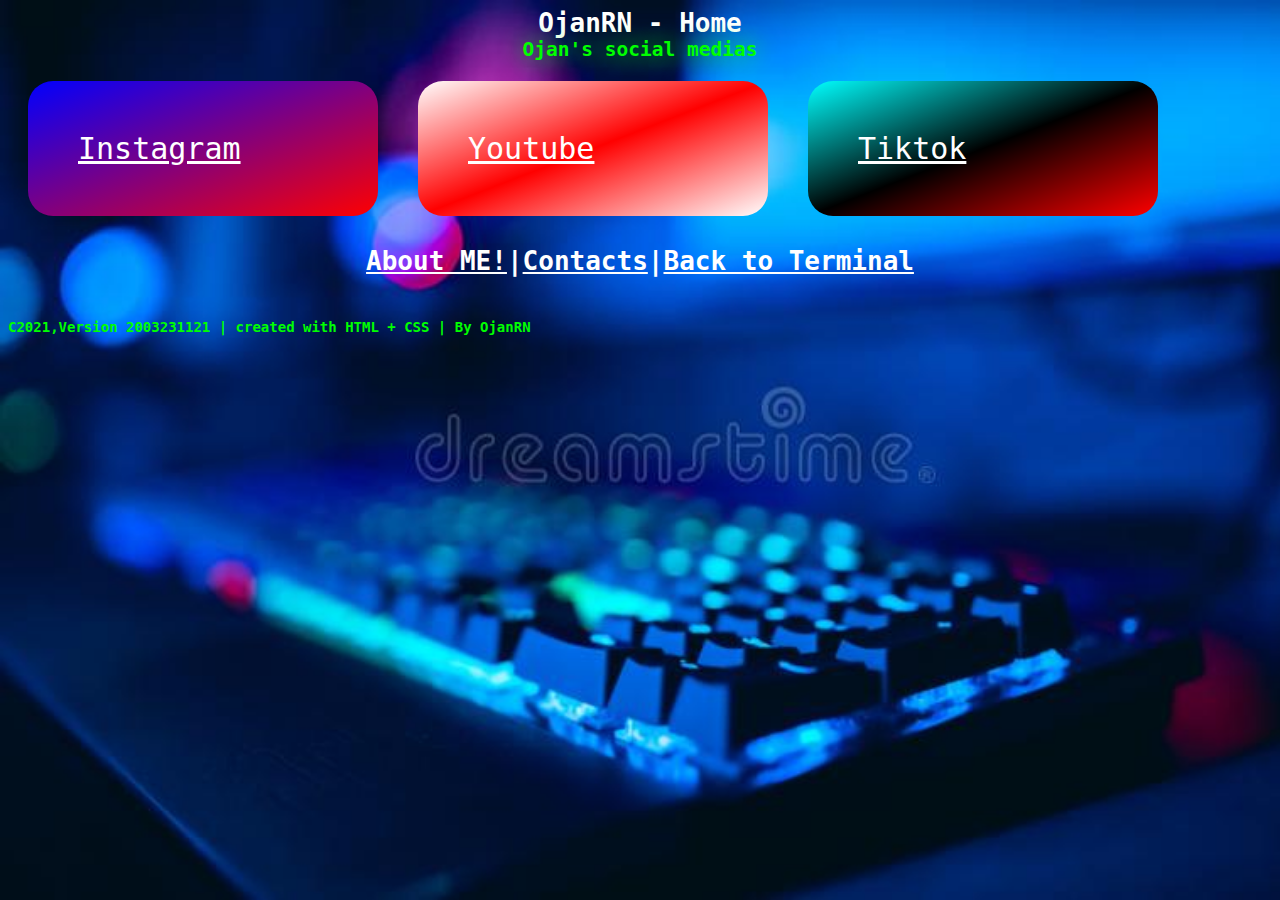
<file: index.html>
<meta name="viewport" content="width=device-width, initial-scale=1.0">
<html>
    <head>
        <title>
            OjanRN - Home
        </title>
        <link rel="stylesheet" href="style.css">
        <style>
            div {
                background-color: aqua;
                width: 250px;
                border: 1px transparent;
                border-radius: 25px;
                padding: 50px;
                margin: 20px;
            }

            div2 {
                background-color: rgb(253, 0, 0);
                width: 250px;
                border: 1px transparent;
                border-radius: 25px;
                padding: 50px;
                margin: 20px;
            }

            div3 {
                background-color: rgb(253, 0, 0);
                width: 250px;
                border: 1px transparent;
                border-radius: 25px;
                padding: 50px;
                margin: 20px;
            }
            
            div4 {
                background-color: rgb(253, 0, 0);
                width: 250px;
                border: 1px transparent;
                border-radius: 25px;
                padding: 50px;
                margin: 20px;
            }


        </style>
        <body>
            <h1>
                OjanRN - Home
            </h1>
            <h2>
                Ojan's social medias
            </h2>
            <div id='div1'>
                <a href="https://instagram.com/fauzanrizkynaufal/">Instagram</a>
            </div> 
            <div2 id='div2'>
                <a href="https://www.youtube.com/channel/UCd68OcJkno81SRJyuKU1zKQ">Youtube</a>
            </div2>
            
            <div3 id='div3'>
                <a href="https://www.tiktok.com/@ojanrn">Tiktok</a>

            </div3>
            <hr>
            <h1>
                <a href="aboutme.html">About ME!</a>
                <a> | </a>
                <a href="cntct.html">Contacts</a>
                <a> | </a>
                <a href="https://ojanrn.github.io/ojanterminal.com/">Back to Terminal</a>
            </h1>
            <hr>
            <h6>
                C2021,Version 2003231121  |  created with HTML + CSS  |  By OjanRN
            </h6>
        
        
        </body>


    </head>
</html>
</file>
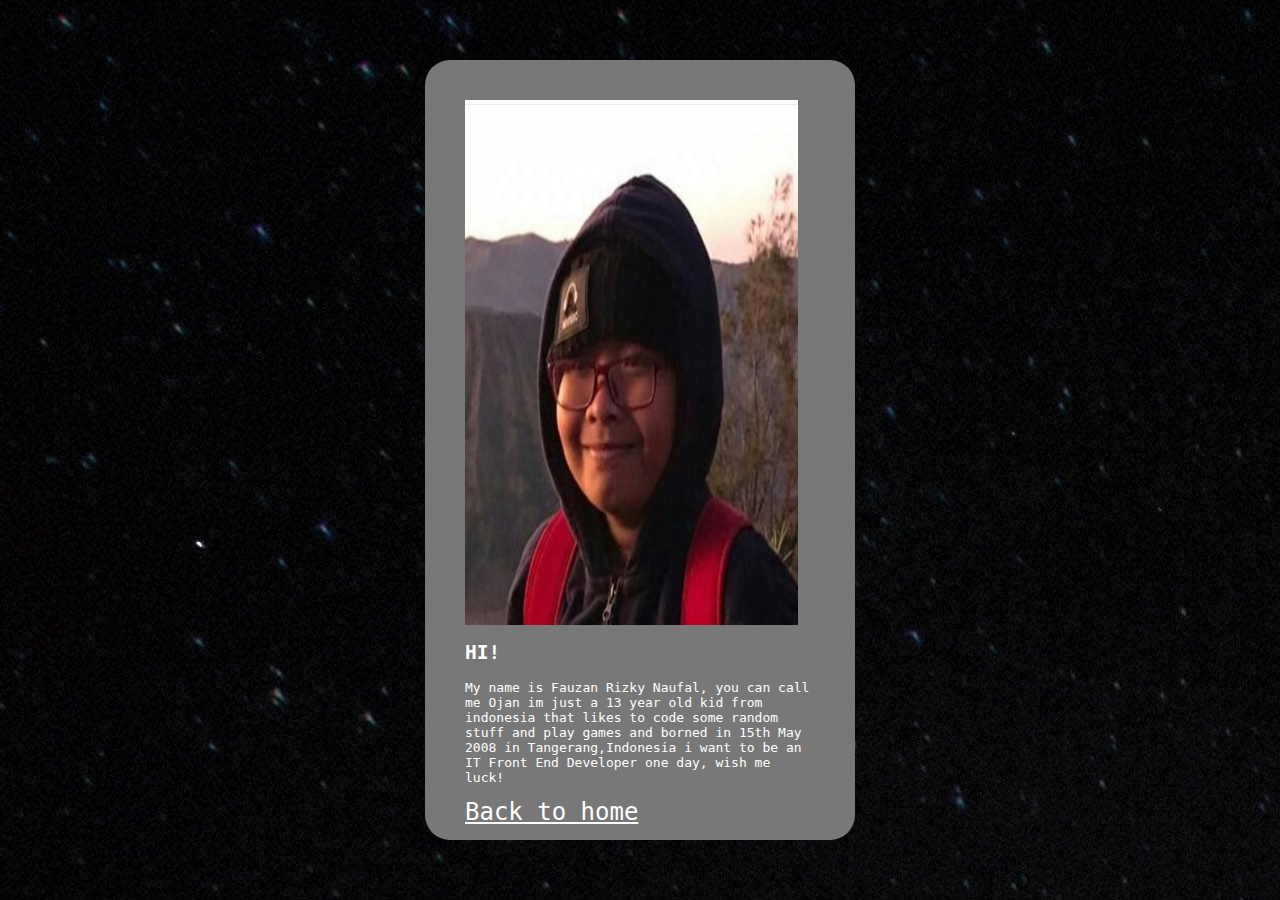
<file: aboutme.html>
<meta name="viewport" content="width=device-width, initial-scale=1.0">
<html>
    <head>
        <title>
            OjanRN - About Me!
        </title>
        <link rel="stylesheet" href="styleaboutme.css">
        <style>
            div {
                width: 350px;
                border: 1px transparent;
                border-radius: 25px;
                padding: 40px;
                margin: auto;
            }
        </style>
        <body>
            <div class="div1">
                <img src="ojanpicture.jpg">
                <h2>
                    HI!
                </h2>
                <p>
                    My name is Fauzan Rizky Naufal, you can call me Ojan 
                    im just a 13 year old kid from indonesia 
                    that likes to code some random stuff and play games
                    and borned in 15th May 2008 in Tangerang,Indonesia
                    i want to be an IT Front End Developer one day, wish me luck!
                </p>
                <a href="index.html">
                    Back to home
                </a>


            </div>

            





        </body>


    </head>


</html>
</file>
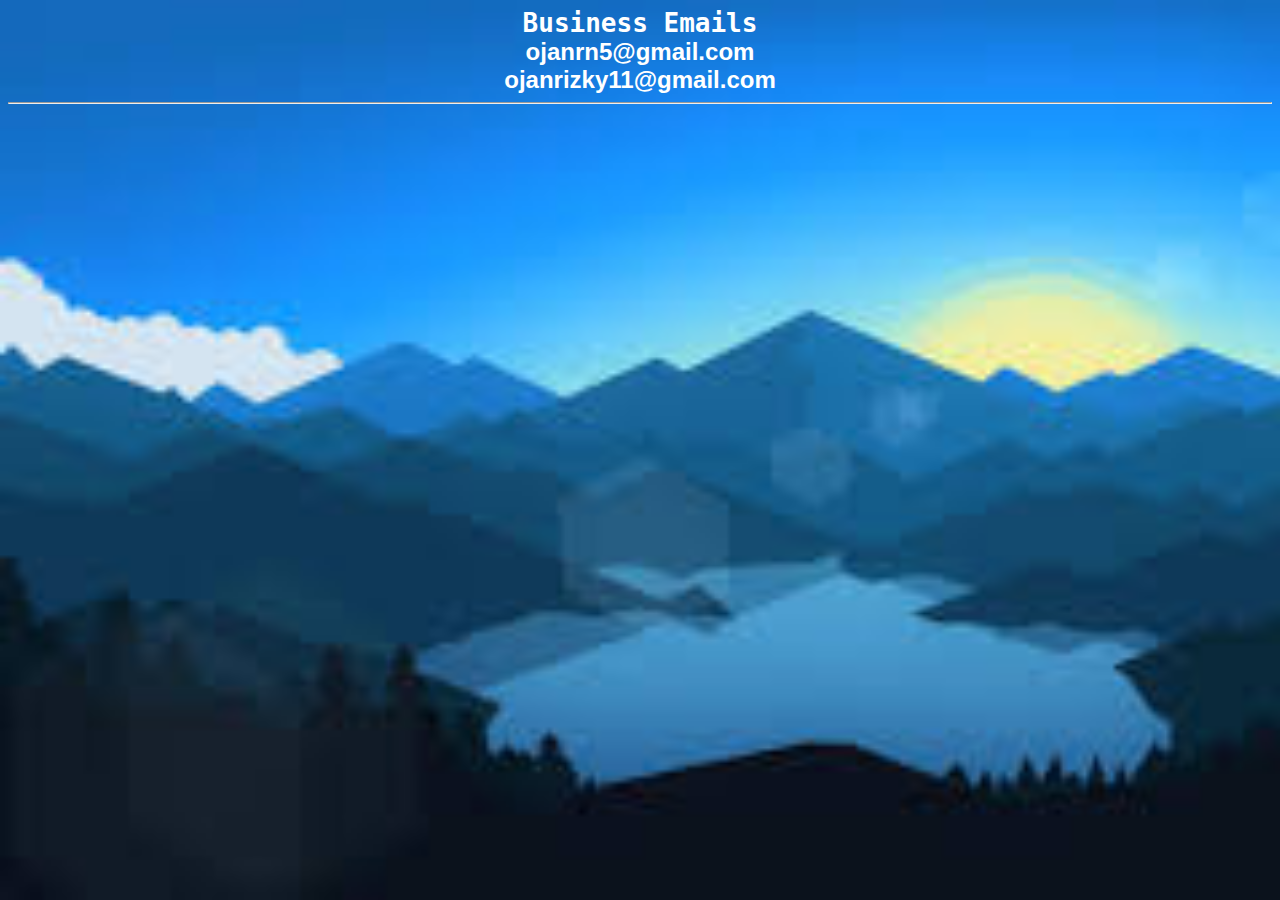
<file: cntct.html>
<meta name="viewport" content="width=device-width, initial-scale=1.0">
<html>
    <head>
        <title>Ojan Contacts</title>
        <link rel="stylesheet" href="stylecntct.css">
        <body>
            <h1>
                Business Emails
            </h1>
            <h2>
                ojanrn5@gmail.com
            </h2>
            <h2>
                ojanrizky11@gmail.com
            </h2>
            <hr>




        </body>
    </head>
</html>
</file>
<file: style.css>
body {
    background-image: url("pagewallpaper.jpg");
    background-repeat: no-repeat;
    background-size:cover;
}



h1 {
    color: white;
    font-family:monospace;
    min-height: 10px;
    display: flex;
    margin: 0;
    padding: 0;
    align-items: center;
    justify-content: center;
}

h2 {
    color:rgb(0, 255, 0);
    font-family: monospace;
    text-shadow: 0 0 25px rgb(0, 255, 0);
    justify-content: center;
    align-items: center;
    display: flex;
    margin: 0;
    padding: 0;
}

h1 a {
    color:white
}


#div1 {
    background-image: linear-gradient(to bottom right, blue, red);
    float: left;
}

#div2 {
    background-image: linear-gradient(to bottom right,white, red, white);
    float: left;
}

#div1 a {
    color:white;
    font-family: monospace;
    font-size: 30px;
}


#div2 a {
    color:white;
    font-family: monospace;
    font-size: 30px;
}

#div3 {
    background-image: linear-gradient(to top left, red, black, cyan);
    float: left;
}

#div3 a {
    color: white;
    font-family: monospace;
    font-size: 30px;
}

h6 {
    color: rgb(0, 255, 0);
    font-family: monospace;
    font-size: 14;
    align-items: center;
    justify-content: center;
}




hr {
    clear:both;
    border-color: transparent;

}
</file>
<file: styleaboutme.css>
body {
    display: flex;
    background-image: url('bg1042.jpg');


}

h1 {
   color: rgb(0, 0, 0);
   font-family:monospace;
   justify-content: center;
   align-items: center;
   display: flex;
   margin: 0;
   padding: 0;
    
    
}

a {
    color:white;
    font-family:monospace;
    font-size: 24px;


}

img {
width: 95%;
height: 75%;
}


div {
    color: black;
    background-color: rgb(121, 120, 120);
    width:fit-content;
    height: 700px;
}


div h2 {
    color: white;
    font-family: monospace;
}

div P {
    color: white;
    font-family: monospace;
}


hr {
    clear:both;

}
</file>
<file: stylecntct.css>
body {
    background-image: url("cntctwppr.jfif");
    background-repeat: no-repeat;
    background-size: cover;
}

h1 {
    align-items: center;
    justify-content: center;
    display: flex;
    margin: 0;
    padding: 0;
    font-family: monospace;
    color: white;
}

h2 {
    align-items: center;
    justify-content: center;
    display: flex;
    margin: 0;
    padding: 0;
    font-family: Arial;
    color: white;
}

a {
    color: white;
    font-family: monospace;
    align-items: center;
    justify-content: center;
    display: flex;
    margin:0;
    padding: 0;
    font-family: Arial;
    font-size: 31px;
}
</file>
